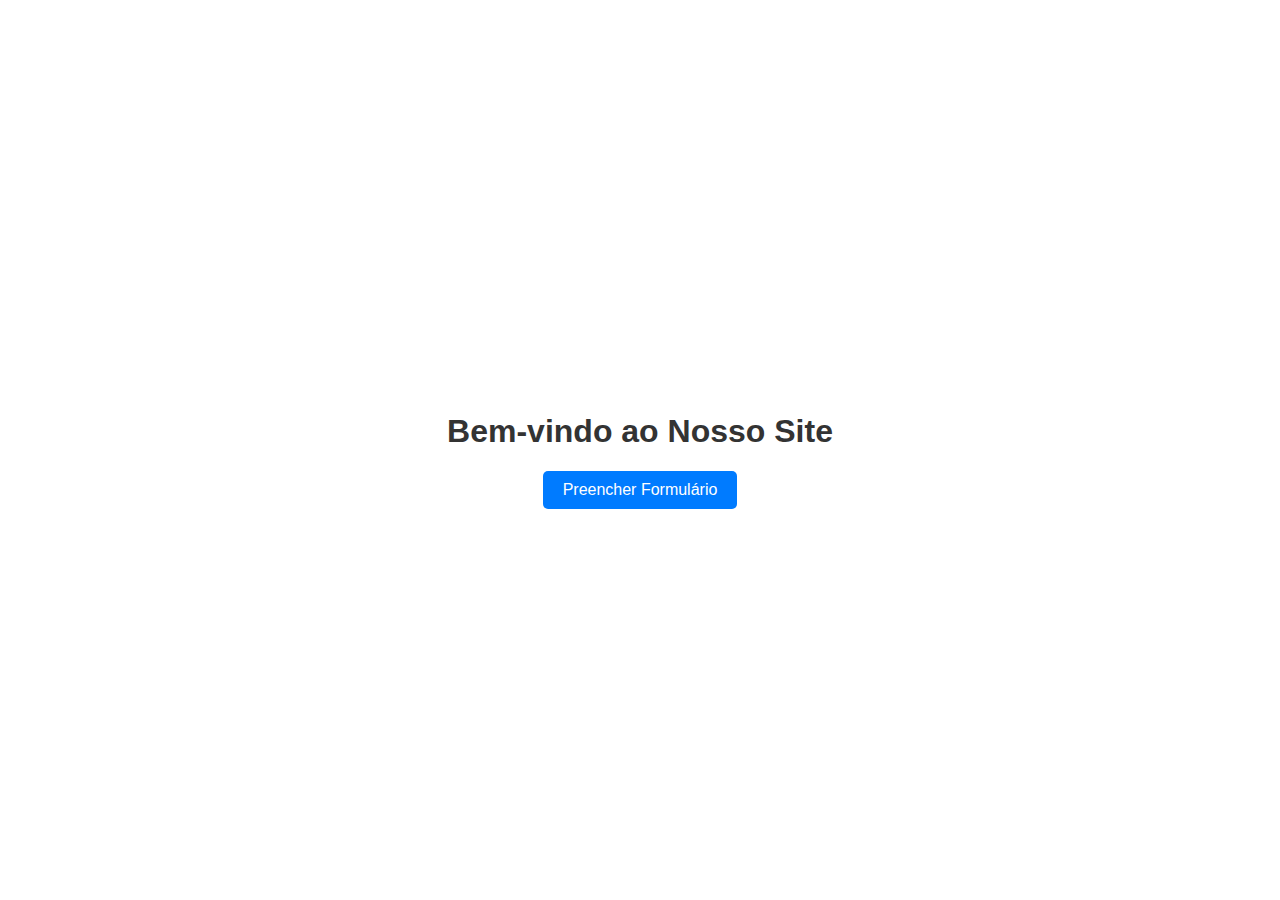
<file: index.html>
<!DOCTYPE html>
<html lang="pt-BR">
<head>
    <meta charset="UTF-8">
    <meta name="viewport" content="width=device-width, initial-scale=1.0">
    <title>Página Inicial</title>
    <link rel="stylesheet" href="styles.css">
</head>
<body>
    <div class="background">
        <div class="content">
            <h1>Bem-vindo ao Nosso Site</h1>
            <a href="forms.html" class="button">Preencher Formulário</a>
        </div>
    </div>
</body>
</html>
</file>
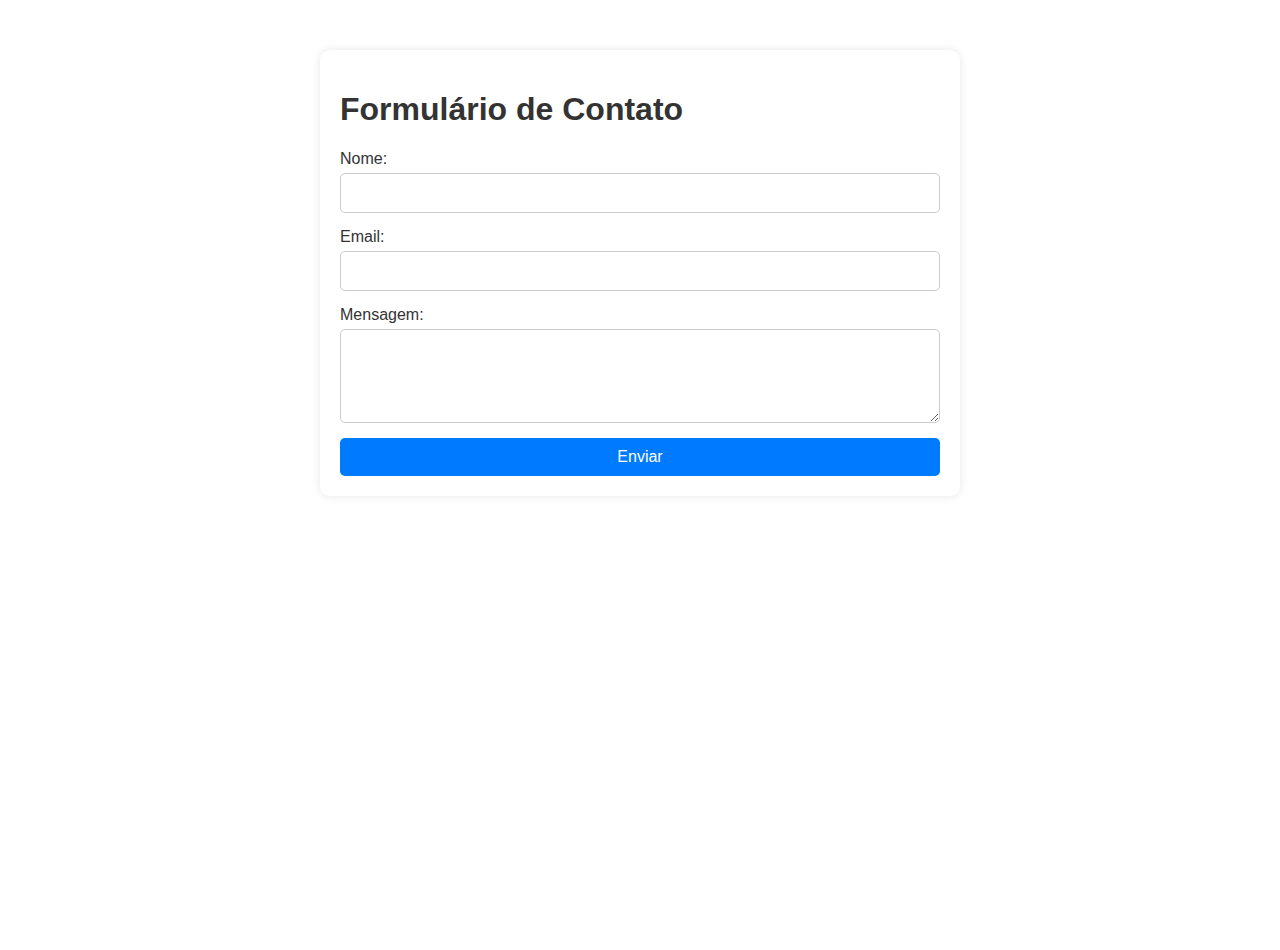
<file: forms.html>
<!DOCTYPE html>
<html lang="pt-BR">
<head>
    <meta charset="UTF-8">
    <meta name="viewport" content="width=device-width, initial-scale=1.0">
    <title>Formulário</title>
    <link rel="stylesheet" href="styles.css">
</head>
<body>
    <div class="form-container">
        <h1>Formulário de Contato</h1>
        <form action="submit_form.php" method="post">
            <label for="name">Nome:</label>
            <input type="text" id="name" name="name" required>

            <label for="email">Email:</label>
            <input type="email" id="email" name="email" required>

            <label for="message">Mensagem:</label>
            <textarea id="message" name="message" rows="4" required></textarea>

            <button type="submit">Enviar</button>
        </form>
    </div>
</body>
</html>
</file>
<file: styles.css>
body, html {
    margin: 0;
    padding: 0;
    height: 100%;
    font-family: Arial, sans-serif;
}

.background {
    background-image: url('https://img.freepik.com/fotos-gratis/renderizacao-3d-de-fundo-de-textura-hexagonal_23-2150796418.jpg?w=996&t=st=1717593571~exp=1717594171~hmac=c3b645969f3375ec5291e7944d3a0c9fc1ae6bc2f926f38943c46f4902223bc1');
    height: 100%;
    background-position: center;
    background-repeat: no-repeat;
    background-size: cover;
    display: flex;
    justify-content: center;
    align-items: center;
}

.content {
    text-align: center;
    background-color: rgba(255, 255, 255, 0.8);
    padding: 20px;
    border-radius: 10px;
}

h1 {
    color: #333;
}

.button {
    display: inline-block;
    padding: 10px 20px;
    font-size: 16px;
    color: white;
    background-color: #007BFF;
    text-decoration: none;
    border-radius: 5px;
    transition: background-color 0.3s;
}

.button:hover {
    background-color: #0056b3;
}

.form-container {
    max-width: 600px;
    margin: 50px auto;
    padding: 20px;
    background-color: white;
    box-shadow: 0 0 10px rgba(0, 0, 0, 0.1);
    border-radius: 10px;
}

form {
    display: flex;
    flex-direction: column;
}

label {
    margin-bottom: 5px;
    color: #333;
}

input, textarea {
    margin-bottom: 15px;
    padding: 10px;
    border: 1px solid #ccc;
    border-radius: 5px;
    font-size: 16px;
}

button {
    padding: 10px 20px;
    font-size: 16px;
    color: white;
    background-color: #007BFF;
    border: none;
    border-radius: 5px;
    cursor: pointer;
    transition: background-color 0.3s;
}

button:hover {
    background-color: #0056b3;
}
</file>
